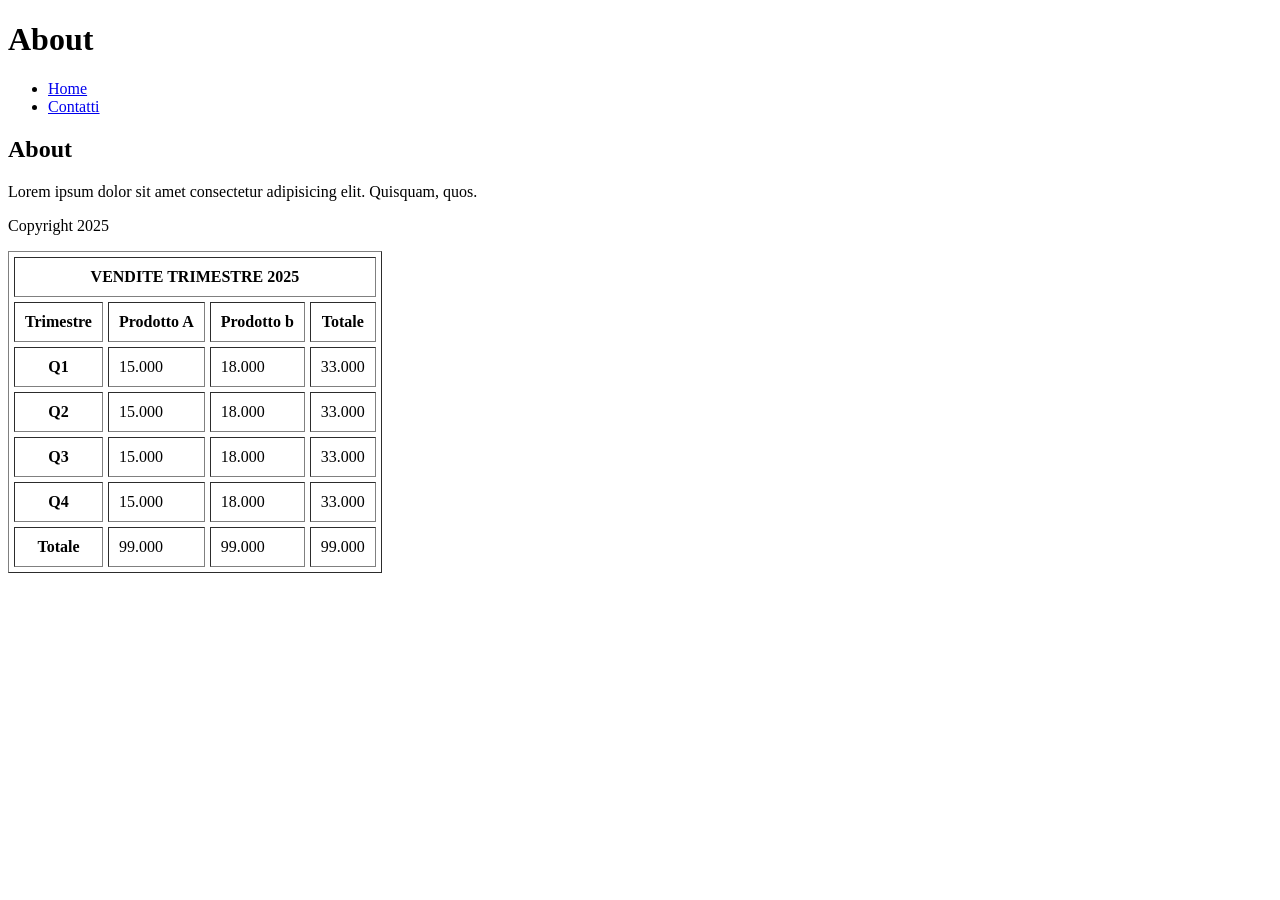
<file: TUTORIAL/HTML/about.html>
<!DOCTYPE html>
<html lang="en">
<head>
    <meta charset="UTF-8">
    <title>About</title>
</head>
<body>
    <h1>About</h1>
    <nav>
        <ul>
            <li><a href="index.html">Home</a></li>
            <li><a href="contatti.html">Contatti</a></li>
        </ul>
    </nav>
    <main>
        <h2>About</h2>
        <p>Lorem ipsum dolor sit amet consectetur adipisicing elit. Quisquam, quos.</p>
    </main>
    <footer>
        <p>Copyright 2025</p>
    </footer>

    <table border="1" cellpadding="10" cellSpacing="5"> 
        <tr>
            <th colspan="4">VENDITE TRIMESTRE 2025</th> <!-- colspan - quante colonne mi voglio espandere--> 
            <!-- rowspan - quante righe mi voglio espandere-->
        </tr>
        <tr>
            <th scope="col">Trimestre</th>
            <th scope="col">Prodotto A</th>
            <th scope="col">Prodotto b</th>
            <th scope="col">Totale</th>
        </tr>
        <tbody>
            <tr>
                <th scope="row">Q1</th>
                <td>15.000</td>
                <td>18.000</td>
                <td>33.000</td>
            </tr>
            <tr>
                <th scope="row">Q2</th>
                <td>15.000</td>
                <td>18.000</td>
                <td>33.000</td>
            </tr>
            <tr>
                <th scope="row">Q3</th>
                <td>15.000</td>
                <td>18.000</td>
                <td>33.000</td>
            </tr>
            <tr>
                <th scope="row">Q4</th>
                <td>15.000</td>
                <td>18.000</td>
                <td>33.000</td>
            </tr>
        </tbody>
        <tfoot>
            <tr>
                <th scope="row">Totale </th>
                <td>99.000</td>
                <td>99.000</td>
                <td>99.000</td>
            </tr>
        </tfoot>
    </table>

</body>
</html>
</file>
